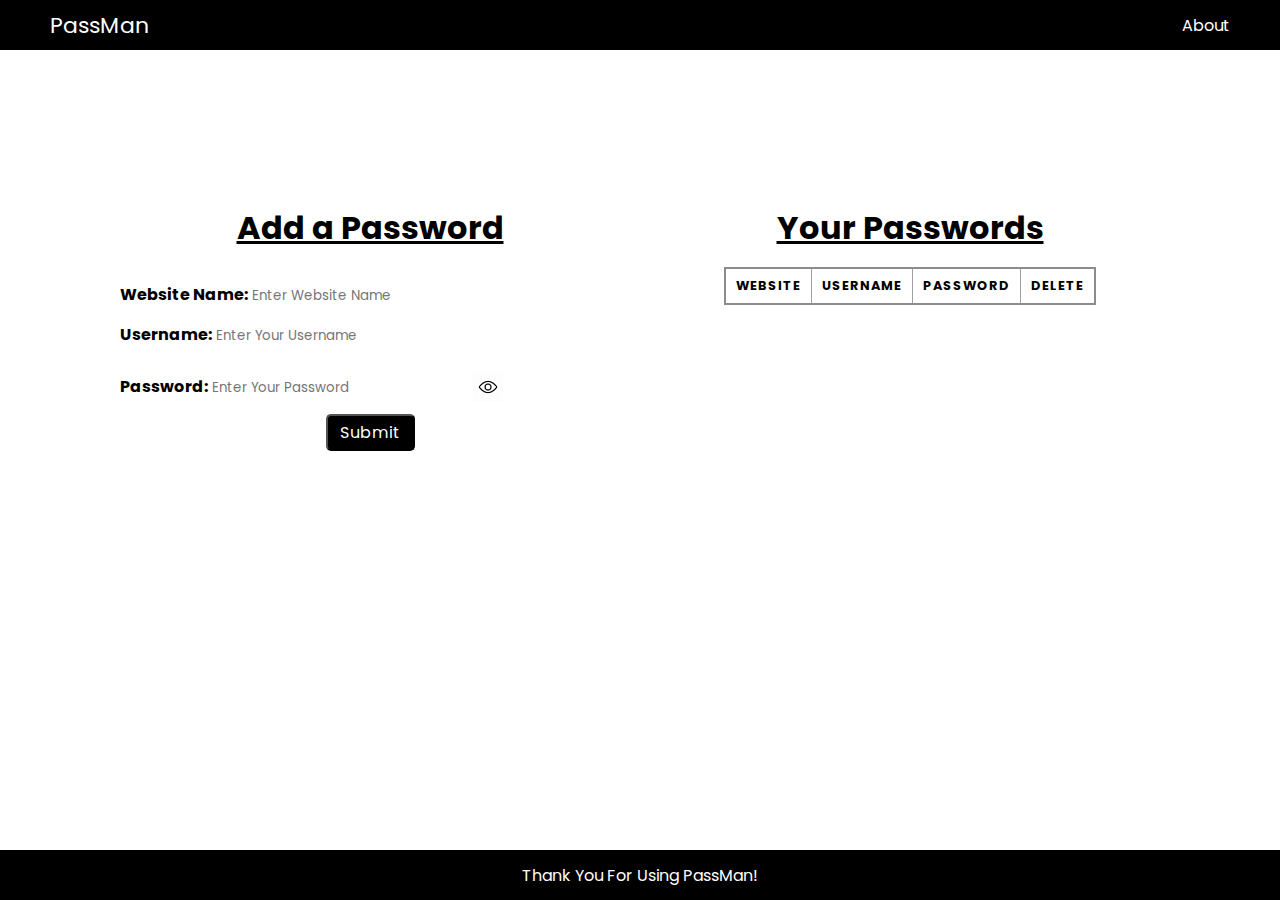
<file: index.html>
<!DOCTYPE html>
<html lang="en">
<head>
    <meta charset="UTF-8">
    <meta name="viewport" content="width=device-width, initial-scale=1.0">
    <title>Password Manager</title>
    <link rel="icon" type="image/png" href="password.jpg">
    <link rel="stylesheet" href="index.css">
</head>
<body>
    <div class="container">
        <nav>
            <div class="navleft">
                <span>PassMan</span>
            </div>
            <div class="navright">
                <span><a class="a" href="about.html">About</a></span>
            </div>
        </nav>
        <main>
            <section class="section1">
                <center>
                <h1 class="h11">Add a Password</h1>
                </center>
                <div>
                    <label for="website">Website Name:</label>
                    <span>
                        <input type="text" placeholder="Enter Website Name" id="website" required>            
                    </span>
                </div>
                <div>
                    <label for="username">Username:</label>
                    <span>
                        <input type="text" placeholder="Enter Your Username" id="username" required>
                    </span>
                </div>
                <div>
                    <label for="password">Password:</label>
                    <span>
                        <input type="password" placeholder="Enter Your Password" id="password" required>
                    </span>
                    <img src="eye.png" height="30px" width="30px" id="toggle-password" alt="">
                </div>
                <center>
                    <button class="submit">
                        Submit
                    </button>
                </center>
            </section>
            <section class="section2">
                <center>
                <h1 class="h12">Your Passwords</h1>
                <table class="table" border="1px">
                    <tr>
                        <th>WEBSITE</th>
                        <th>USERNAME</th>
                        <th>PASSWORD</th>
                        <th>DELETE</th>
                    </tr>
                </table>
                </center>
            </section>
        </main>
        <footer>
            Thank You For Using PassMan!
        </footer>
    </div>
    <script src="index.js"></script>
</body>
</html>
</file>
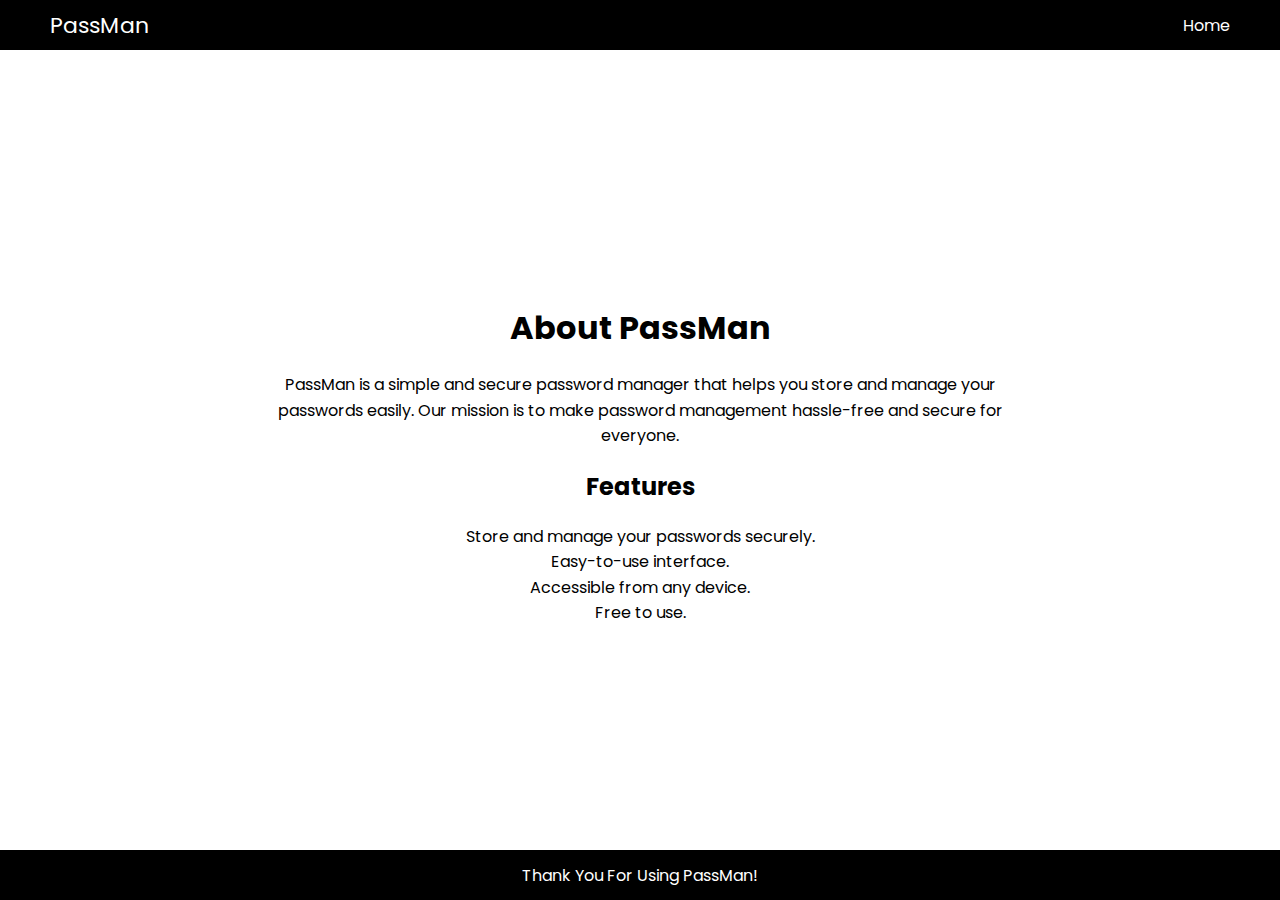
<file: about.html>
<!DOCTYPE html>
<html lang="en">
<head>
    <meta charset="UTF-8">
    <meta name="viewport" content="width=device-width, initial-scale=1.0">
    <title>About PassMan</title>
    <link rel="icon" type="image/png" href="password.jpg">
    <link rel="stylesheet" href="about.css">
</head>
<body>
    <nav>
        <div class="navleft">
            <span>PassMan</span>
        </div>
        <div class="navright">
            <span><a class="a" href="index.html">Home</a></span>
        </div>
    </nav>
    <main>
        <section class="about-section">
            <h1>About PassMan</h1>
            <p>
                PassMan is a simple and secure password manager that helps you store and manage your passwords easily. 
                Our mission is to make password management hassle-free and secure for everyone.
            </p>
            <h2>Features</h2>
            <ul>
                <li>Store and manage your passwords securely.</li>
                <li>Easy-to-use interface.</li>
                <li>Accessible from any device.</li>
                <li>Free to use.</li>
            </ul>
        </section>
    </main>
    <footer>
        Thank You For Using PassMan!
    </footer>
</body>
</html>
</file>
<file: index.css>
@import url("https://fonts.googleapis.com/css2?family=Poppins:ital,wght@0,100;0,200;0,300;0,400;0,500;0,600;0,700;0,800;0,900;1,100;1,200;1,300;1,400;1,500;1,600;1,700;1,800;1,900&display=swap");

* {
  margin: 0;
  padding: 0;
  font-family: "Poppins", sans-serif;
  box-sizing: border-box;
}

html, body {
  height: 100%;
  margin: 0;
}

body {
  display: flex;
  flex-direction: column;
}

.container {
  display: flex;
  flex-direction: column;
  min-height: 100vh;
}

nav {
  display: flex;
  align-items: center;
  justify-content: space-between;
  height: 50px;
  padding: 0 50px;
  color: white;
  background-color: black;
}

.navleft {
  cursor: pointer;
  font-size: 22px;
}

.navright {
  display: flex;
  gap: 30px;
}

.a {
  text-decoration: none;
  color: white;
  font-size: 16px; 
}

main {
  flex: 1;
  display: flex;
  justify-content: center;
  align-items: center;
  gap: 40px;
  margin-top: 50px;
}

section {
  height: 500px;
  width: 500px;
}

.section1 {
  display: flex;
  flex-direction: column;
  gap: 15px;
  margin-left: 25px;
}

.section2 {
  margin-right: 25px;
}

.submit {
  padding: 4px 12px;
  color: white;
  background-color: black;
  width: fit-content;
  cursor: pointer;
  font-size: 1rem;
  letter-spacing: 1px;
  border-radius: 5px;
}

label {
  font-weight: bold;
}

input {
  outline: 0;
  border: 0;
  cursor: pointer;
}

.h12, .h11 {
  text-decoration: underline;
  padding-bottom: 15px;
}

.table {
  border-collapse: collapse;
  border: 2px solid rgb(140 140 140);
  font-size: 0.8rem;
  letter-spacing: 1px;
}

thead {
  background-color: rgb(228 240 245);
}

th, td {
  border: 1px solid rgb(160 160 160);
  padding: 8px 10px;
}

.password-cell {
  display: flex;
  align-items: center;
}

footer {
  display: flex;
  align-items: center;
  justify-content: center;
  height: 50px;
  padding: 0 50px;
  color: white;
  background-color: black;
  margin-top: 42px;
}
#toggle-password{
    position :relative ;
    top :27%;
    cursor: pointer;
}
@media screen and (max-width: 900px) {
  main {
    flex-direction: column;
    gap: 20px;
    margin-top: 20px;
  }

  .section1, .section2 {
    width: 90%;
    max-width: 500px;
    margin: 0;
    flex:0;
  }

  .table {
    width: 100%;
  }
}

@media screen and (max-width: 600px) {
  .navright {
    flex-direction: column;
    align-items: flex-end;
  }

  .navright .a {
    font-size: 15px; 
  }

  .section1, .section2 {
    width: 100%;
    flex:0;
  }

  .table {
    font-size: 0.7rem;
  }
}
@media screen and (max-width: 280px) {
  nav {
    padding: 5px;
  }

  .navright {
    flex-direction: column;
    gap: 5px;
  }

  .navright .button {
    padding: 5px 8px;
    font-size: 0.8rem;
  }

  main {
    padding: 10px;
  }

  .section1, .section2 {
    width: 100%;
    max-width: 100%;
    flex:0;
  }

  .table {
    font-size: 0.6rem;
  }

  footer {
    padding: 5px;
    font-size: 12px;
  }
}
</file>
<file: about.css>
@import url("https://fonts.googleapis.com/css2?family=Poppins:ital,wght@0,100;0,200;0,300;0,400;0,500;0,600;0,700;0,800;0,900;1,100;1,200;1,300;1,400;1,500;1,600;1,700;1,800;1,900&display=swap");

* {
  margin: 0;
  padding: 0;
  font-family: "Poppins", sans-serif;
  box-sizing: border-box;
}

html, body {
    height: 100%;
    margin: 0;
}

body {
    display: flex;
    flex-direction: column;
}

.container {
    display: flex;
    flex-direction: column;
    min-height: 100vh;
}

nav {
    display: flex;
    align-items: center;
    justify-content: space-between;
    height: 50px;
    padding: 0 50px;
    color: white;
    background-color: black;
}

.navleft {
    cursor: pointer;
    font-size: 22px;
}

.navright {
    display: flex;
    gap: 30px;
}

.a {
    text-decoration: none;
    color: white;
}

main {
    flex: 1;
    display: flex;
    justify-content: center;
    align-items: center;
    margin-top: 50px;
    padding: 20px;
}

.about-section {
    max-width: 800px;
    padding: 20px;
    text-align: center;
}

.about-section h1, .about-section h2 {
    margin-bottom: 20px;
}

.about-section p, .about-section ul {
    margin-bottom: 20px;
    line-height: 1.6;
}

footer {
    display: flex;
    align-items: center;
    justify-content: center;
    height: 50px;
    padding: 0 50px;
    color: white;
    background-color: black;
}
ul{
    list-style: none;
}

@media screen and (max-width: 900px) {
    main {
        flex-direction: column;
        margin-top: 20px;
        padding: 10px;
    }

    .about-section {
        max-width: 100%;
        padding: 10px;
    }
}

@media screen and (max-width: 600px) {
    nav {
        flex-direction: row;
        justify-content: space-between;
        padding: 10px;
    }

    .navleft {
        font-size: 18px;
    }

    .navright {
        flex-direction: row;
        gap: 5px;
    }

    main {
        padding: 5px;
    }

    .about-section h1 {
        font-size: 24px;
    }

    .about-section h2 {
        font-size: 20px;
    }

    footer {
        padding: 10px;
        font-size: 14px;
    }
}
</file>
